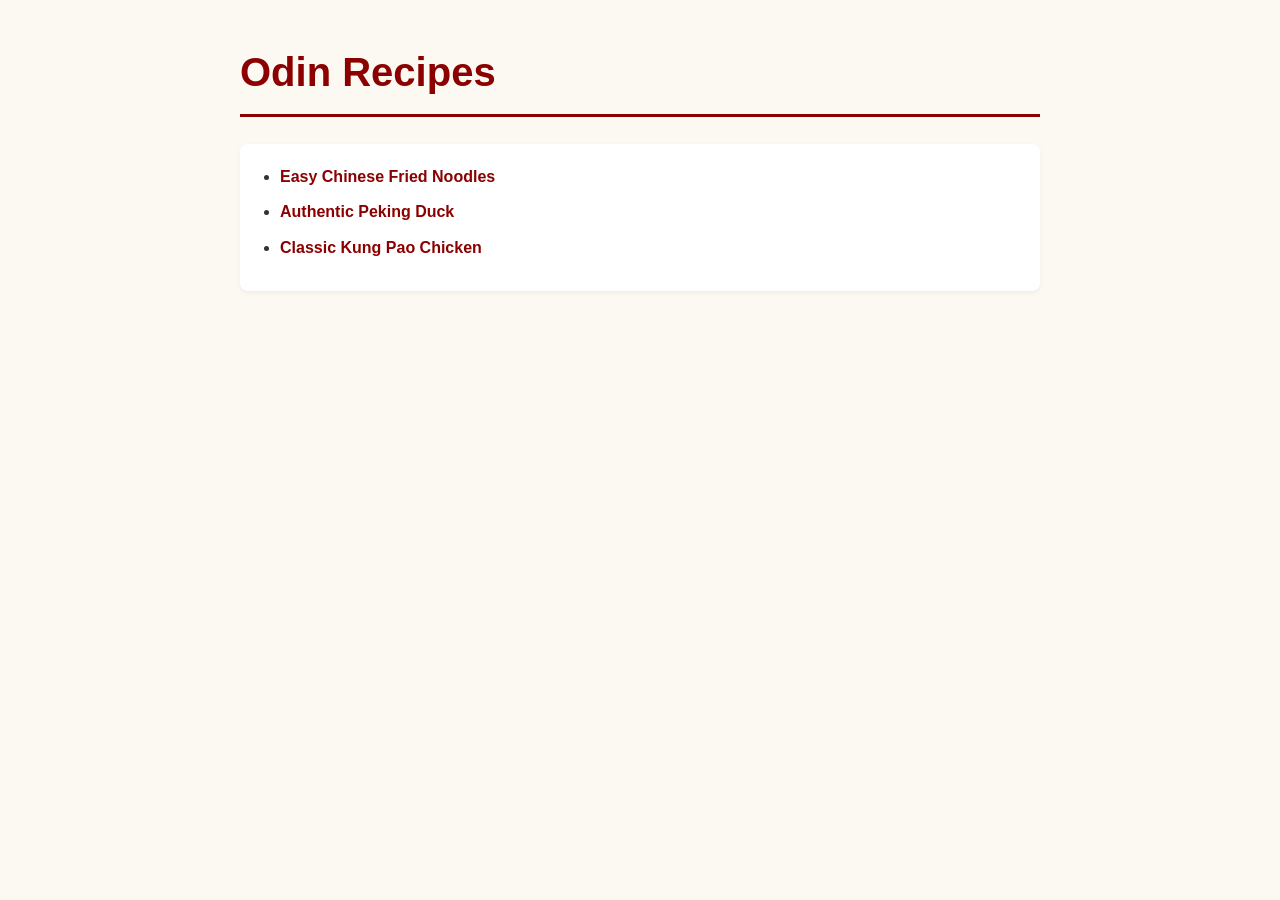
<file: index.html>
<!DOCTYPE html>
<html lang="en">

<head>
    <meta charset="UTF-8">
    <meta name="viewport" content="width=device-width, initial-scale=1.0">
    <title>Document</title>
    <link rel="stylesheet" href="style.css">
</head>

<body>
    <h1>Odin Recipes</h1>

    <ul>
        <li><a href="./recipes/chinese-noodles.html">Easy Chinese Fried Noodles</a></li>
        <li><a href="./recipes/peking-duck.html">Authentic Peking Duck</a></li>
        <li><a href="./recipes/kung-pao-chicken.html">Classic Kung Pao Chicken</a></li>
    </ul>

</body>

</html>
</file>
<file: style.css>
body {
    font-family: 'Segoe UI', Tahoma, Geneva, Verdana, sans-serif;
    background-color: #fcf8f2; /* Soft warm white color */
    color: #333333; /* Dark gray for comfortable reading */
    max-width: 800px;
    margin: 40px auto;
    padding: 0 20px;
    line-height: 1.6;
}

h1 {
    color: #8b0000;
     border-bottom: 3px solid #8b0000;
    padding-bottom: 10px;
    font-size: 2.5rem;
}

h2 {
    color: #b22222;
    margin-top: 30px;
}

img {
    border-radius: 12px;
    box-shadow: 0 4px 15px rgba(0, 0, 0, 0.1);
    display: block;
    margin: 20px 0;
    max-width: 100%;
     height: auto;
}
ul, ol {
    background-color: #ffffff;
    padding: 20px 40px;
    border-radius: 8px;
    box-shadow: 0 2px 5px rgba(0,0,0,0.05);
}

li {
    margin-bottom: 10px;
}

a {
    color: #8b0000;
    text-decoration: none;
    font-weight: bold;
}

a:hover {
    text-decoration: underline;
    color: #d2143a;
}
</file>
